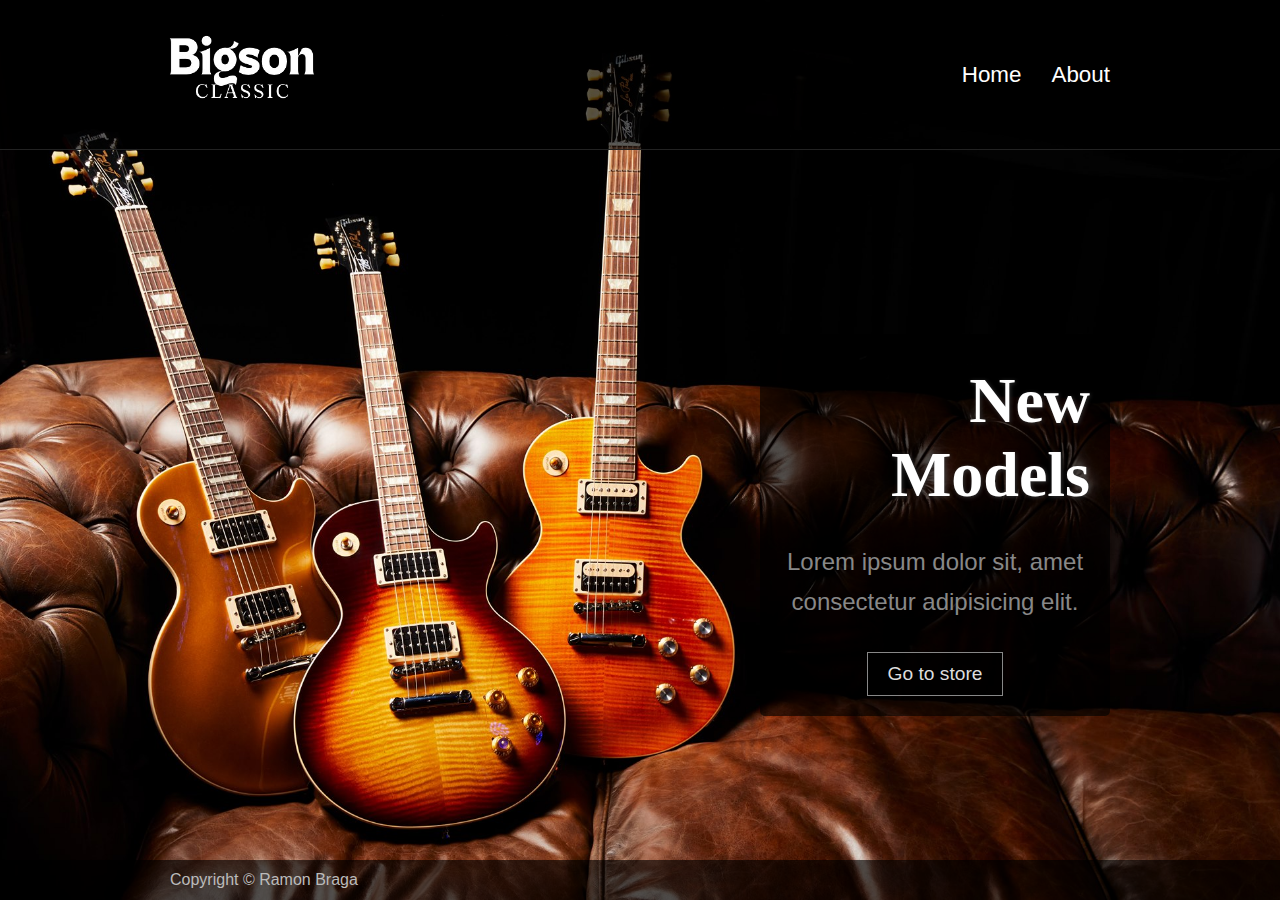
<file: index.html>
<!DOCTYPE html>
<html lang="en">
<head>
    <meta charset="UTF-8">
    <meta name="viewport" content="width=device-width, initial-scale=1.0">
    <title>Bigson</title>
    <link rel="stylesheet" href="assets/css/index.css">
</head>
<body>
    <header>
        <div class="container">
            <div class="logo">
            </div>
            <nav class="menu">
                <ul>
                    <li><a href="index.html">Home</a></li>
                    <li><a href="pages/about.html">About</a></li>
                </ul>
            </nav>
            <div class="menu_mobile">
                <div></div>
                <div></div>
                <div></div>
            </div>
        </div>
    </header>
    <main>
        <div class="container">
            <section class="presentation">
                <h1>New Models</h1>
                <p>Lorem ipsum dolor sit, amet consectetur adipisicing elit.</p>
                <button>Go to store</button>
            </section>
        </div>
    </main>
    <footer>
        <div class="container">
            Copyright &copy; Ramon Braga
        </div>
    </footer>
    <script src="assets/js/mobileButton.js"></script>
</body>
</html>
</file>
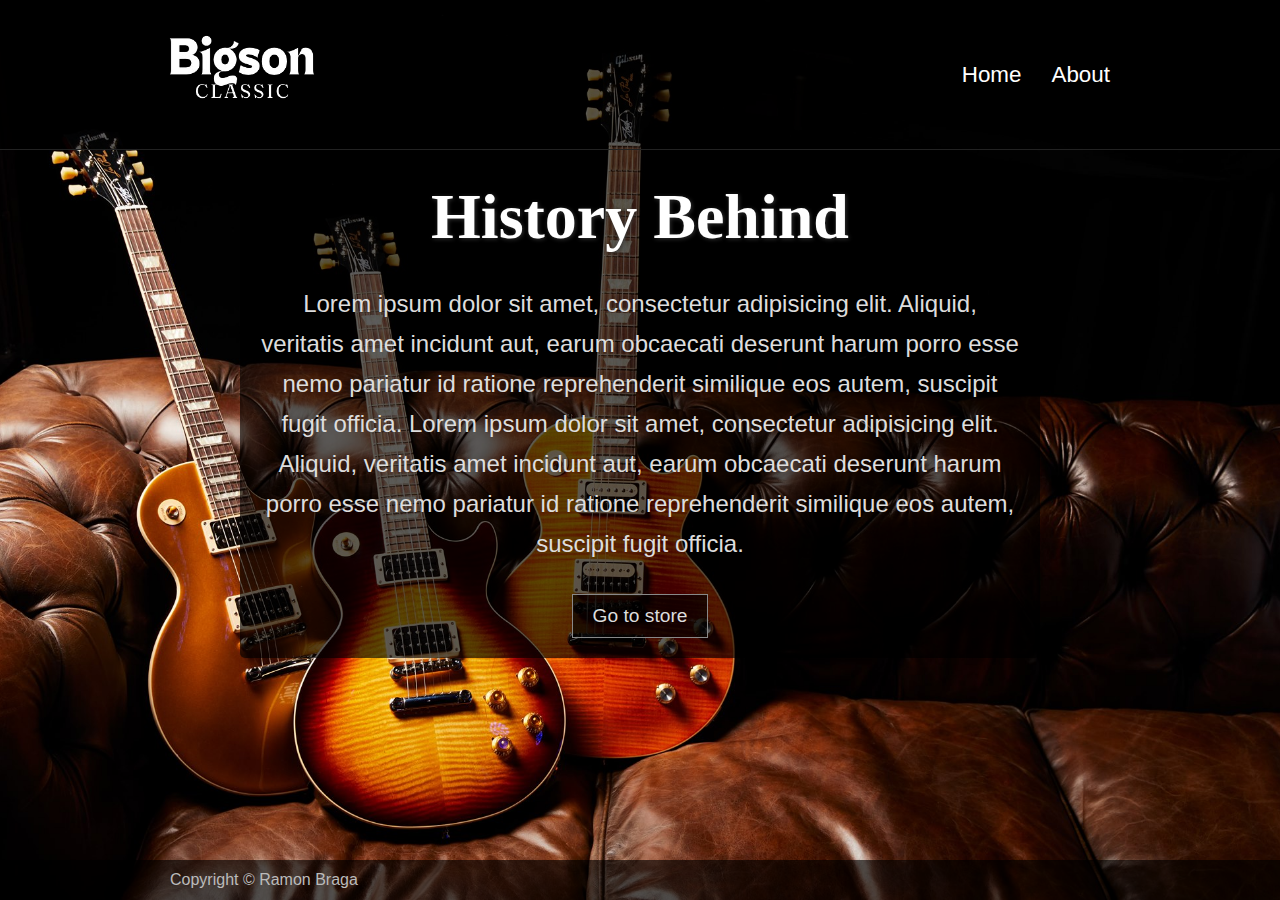
<file: pages/about.html>
<!DOCTYPE html>
<html lang="en">
<head>
    <meta charset="UTF-8">
    <meta name="viewport" content="width=device-width, initial-scale=1.0">
    <title>About</title>
    <link rel="stylesheet" href="../assets/css/about.css">
</head>
<body>
    <header>
        <div class="container">
            <div class="logo">
            </div>
            <nav class="menu">
                <ul>
                    <li><a href="../index.html">Home</a></li>
                    <li><a href="about.html">About</a></li>
                </ul>
            </nav>
            <div class="menu_mobile">
                <div></div>
                <div></div>
                <div></div>
            </div>
        </div>
    </header>
    <main>
        <div class="container">
            <section class="presentation">
                <h1 class="title-about">History Behind</h1>
                <p class="text-about">Lorem ipsum dolor sit amet, consectetur adipisicing elit. Aliquid, veritatis amet incidunt aut, earum obcaecati deserunt harum porro esse nemo pariatur id ratione reprehenderit similique eos autem, suscipit fugit officia. Lorem ipsum dolor sit amet, consectetur adipisicing elit. Aliquid, veritatis amet incidunt aut, earum obcaecati deserunt harum porro esse nemo pariatur id ratione reprehenderit similique eos autem, suscipit fugit officia.</p>
                <button>Go to store</button>
            </section>
        </div>
    </main>
    <footer>
        <div class="container">
            Copyright &copy; Ramon Braga
        </div>
    </footer>
    <script src="/assets/js/mobileButton.js"></script>
</body>
</html>
</file>
<file: assets/css/index.css>
@import url('default.css');
@import url('header.css');
@import url('body.css');
@import url('footer.css');
@import url('responsiveness.css');
</file>
<file: assets/css/about.css>
@import url('default.css');
@import url('header.css');
@import url('body_about.css');
@import url('footer.css');
@import url('responsiveness.css');
</file>
